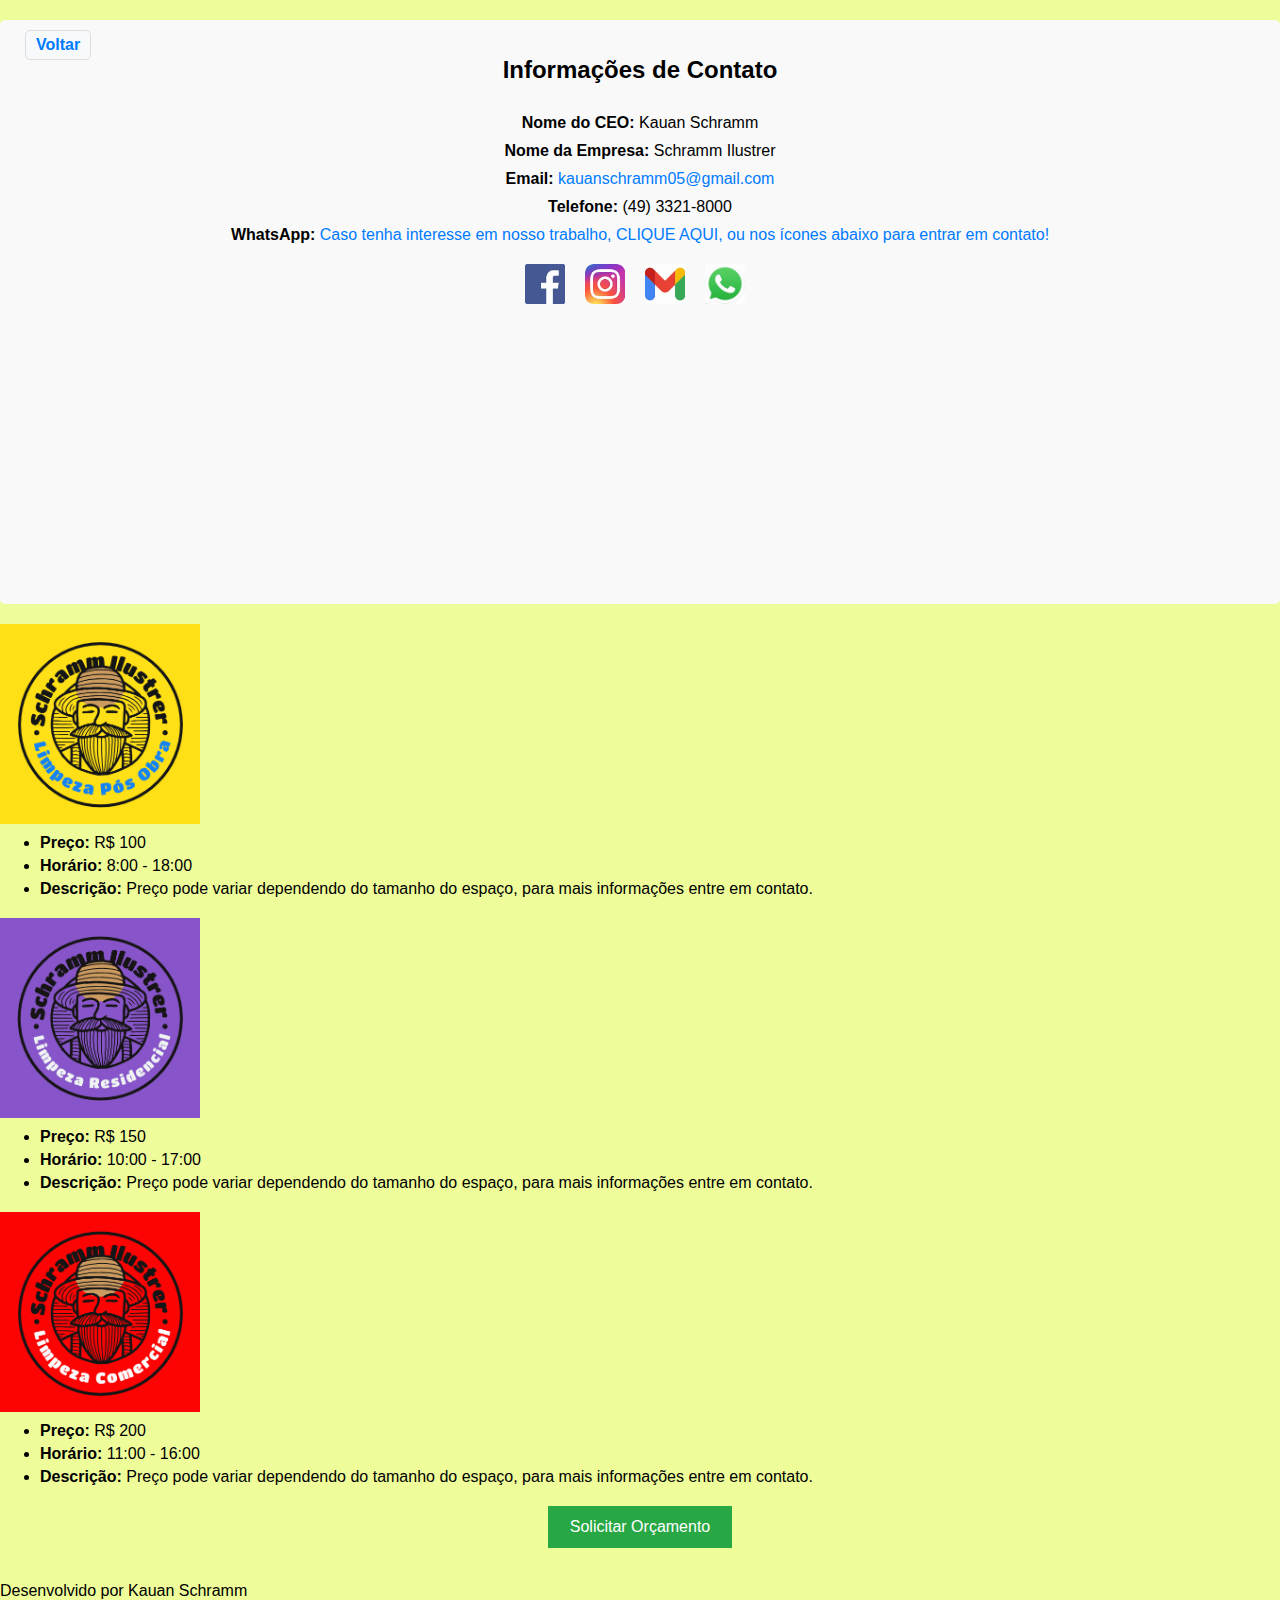
<file: serviços1.html>
<html lang="pt">
<head>
    <meta charset="UTF-8">
    <meta name="viewport" content="width=device-width, initial-scale=1.0">
    <title>Contato</title>
    <link rel="stylesheet" href="css/main.css"> <!-- Link para o seu CSS -->
    <style>
        body {
            background-color: #eefd9a; /* Amarelo claro */
            margin: 0;
            padding: 0;
            font-family: Arial, sans-serif;
        }
        
        .info-list {
            margin-top: 10px;
        }
        
        .info-list li {
            margin-bottom: 5px;
        }
        
        .img-container {
            margin-bottom: 20px;
        }
        
        /* Estilos internos para o link de voltar */
        .back-link {
            position: fixed;
            top: 30px; /* Distância do topo */
            left: 25px; /* Distância da esquerda */
            z-index: 1000; /* Garante que o link fique acima de outros elementos */
            background-color: #f8f9fa; /* Cor de fundo para o link */
            padding: 5px 10px; /* Espaçamento interno para o link */
            border: 1px solid #ddd; /* Borda ao redor do link */
            border-radius: 5px; /* Bordas arredondadas */
            text-decoration: none; /* Remove sublinhado */
            color: #007bff; /* Cor do texto do link */
            font-weight: bold; /* Negrito para o texto */
        }
        
        .back-link:hover {
            color: #0056b3; /* Cor ao passar o mouse */
        }
        
        /* CSS personalizado */
        .contato {
            display: flex;
            flex-direction: column;
            align-items: center;
            padding: 20px;
        }
        
        .video-container {
            position: relative;
            width: 100%;
            max-width: 370px; /* Ajuste conforme necessário */
            height: auto; /* Permite que a altura seja ajustada automaticamente */
            margin-bottom: 20px;
        }
        
        .video-container iframe {
            width: 100%;
            height: 220px; /* Ajuste conforme necessário */
            border: none;
        }
        
        .contato-info {
            text-align: center;
            margin-bottom: 20px;
        }
        
        .contato-info p {
            margin: 10px 0;
        }
        
        .redes-sociais {
            display: flex;
            justify-content: center;
            gap: 10px;
            margin-bottom: 20px;
        }
        
        .social-icon {
            width: 40px;
            height: 40px;
            object-fit: cover;
        }
        
        /* Media Queries para responsividade */
        @media (max-width: 768px) {
            .video-container {
                max-width: 100%;
            }
            
            .social-icon {
                width: 30px;
                height: 30px;
            }
        }

        @media (max-width: 480px) {
            .back-link {
                top: 10px;
                left: 10px;
                padding: 3px 6px;
                font-size: 14px;
            }
            
            .video-container iframe {
                height: 180px;
            }
            
            .social-icon {
                width: 25px;
                height: 25px;
            }
        }
    </style>
</head>
<body>
    <a href="index.html" class="back-link">Voltar</a>

    <!-- Seção de Contato -->
    <section id="contato" class="contato">
        <h1>Informações de Contato</h1>
        <div class="contato-info">
            <p><strong>Nome do CEO:</strong> Kauan Schramm</p>
            <p><strong>Nome da Empresa:</strong> Schramm Ilustrer</p>
            <p><strong>Email:</strong> <a href="mailto:contato@schrammilustrer.com">kauanschramm05@gmail.com</a></p>
            <p><strong>Telefone:</strong> (49) 3321-8000</p>
            <p><strong>WhatsApp:</strong> <a href="https://wa.me/554933218000" target="_blank">Caso tenha interesse em nosso trabalho, CLIQUE AQUI, ou nos ícones abaixo para entrar em contato!</a></p>
            <div class="redes-sociais">
                <a href="https://facebook.com/schrammilustrer" target="_blank">
                    <img src="./logo/face.jpg" alt="Facebook" class="social-icon">
                </a>
                <a href="https://instagram.com/kauan_schramm" target="_blank">
                    <img src="./logo/inst.jpg" alt="Instagram" class="social-icon">
                </a>
                <a href="mailto:kauanschramm@gmail.com">
                    <img src="./logo/gmail.jpg" alt="Gmail" class="social-icon">
                </a>
                <a href="https://wa.me/5547988155353" target="_blank" class="whatsapp-link">
                    <img src="./logo/wats.jpg" alt="WhatsApp" class="social-icon">
                </a>
            </div>
        </div>
        <div class="video-container">
            <!-- Substitua o src pelo código de incorporação do seu vídeo -->
            <iframe src="https://www.youtube.com/embed/jdRi2LLVFAE?si=UcUxzbj7aep0aCvF" title="YouTube video player" frameborder="0" allow="accelerometer; autoplay; clipboard-write; encrypted-media; gyroscope; picture-in-picture; web-share" referrerpolicy="strict-origin-when-cross-origin" allowfullscreen></iframe>
        </div>
    </section>
    <!-- Outras seções do seu site -->
    <div class="container">
        <!-- Linha para imagens -->
        <div class="row">
            <!-- Imagem 1 -->
            <div class="col-md-4 img-container">
                <img src="./logo/posobra.png" class="img-fluid" alt="Imagem 1">
                <ul class="list-unstyled info-list">
                    <li><strong>Preço:</strong> R$ 100</li>
                    <li><strong>Horário:</strong> 8:00 - 18:00</li>
                    <li><strong>Descrição:</strong> Preço pode variar dependendo do tamanho do espaço, para mais informações entre em contato.</li>
                </ul>
            </div>
            <!-- Imagem 2 -->
            <div class="col-md-4 img-container">
                <img src="./logo/residencial.png" class="img-fluid" alt="Imagem 2">
                <ul class="list-unstyled info-list">
                    <li><strong>Preço:</strong> R$ 150</li>
                    <li><strong>Horário:</strong> 10:00 - 17:00</li>
                    <li><strong>Descrição:</strong> Preço pode variar dependendo do tamanho do espaço, para mais informações entre em contato.</li>
                </ul>
            </div>
            <!-- Imagem 3 -->
            <div class="col-md-4 img-container">
                <img src="./logo/comercial.png" class="img-fluid" alt="Imagem 3">
                <ul class="list-unstyled info-list">
                    <li><strong>Preço:</strong> R$ 200</li>
                    <li><strong>Horário:</strong> 11:00 - 16:00</li>
                    <li><strong>Descrição:</strong> Preço pode variar dependendo do tamanho do espaço, para mais informações entre em contato.</li>
                </ul>
            </div>
        </div>
        <div class="text-center my-4">
            <a href="serviços2.html" class="btn btn-custom">Solicitar Orçamento</a>
        </div>
    </div>
    <script src="https://cdn.jsdelivr.net/npm/bootstrap@5.3.3/dist/js/bootstrap.bundle.min.js"></script>
    <br>
    <footer class="footer">
        <p class="footer-text">Desenvolvido por Kauan Schramm</p>
    </footer>
</body>
</html>
</file>
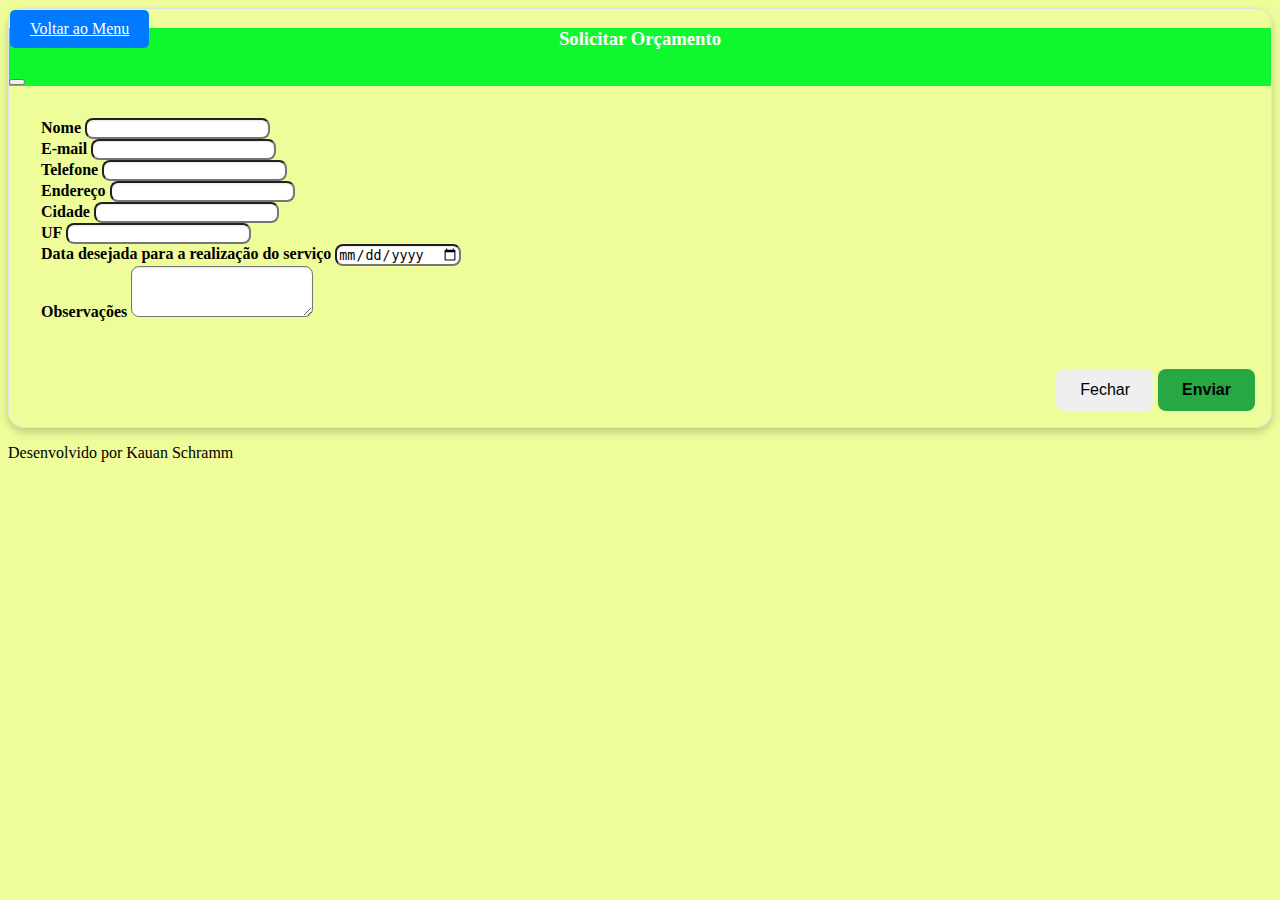
<file: serviços2.html>
<!DOCTYPE html>
<html lang="en">
<head>
    <meta charset="UTF-8">
    <meta name="viewport" content="width=device-width, initial-scale=1.0">
    <title>Document</title>
    <link rel="stylesheet" href="css/serviços2.css">
    <style>
        /* Estilo do Modal */
        .modal-content {
          border-radius: 1rem; /* Cantos arredondados do modal */
          border: 1px solid #dee2e6; /* Borda do modal */
          box-shadow: 0 4px 8px rgba(0, 0, 0, 0.2); /* Sombra do modal */
        }
        
        .modal-header {
          background-color: #0ff72e; /* Cor de fundo do cabeçalho do modal */
          color: #fff; /* Cor do texto no cabeçalho */
          border-bottom: none; /* Remove a borda inferior do cabeçalho */
          border-top-left-radius: -1rem; /* Cantos arredondados superiores do modal */
          border-top-right-radius:-1rem; /* Cantos arredondados superiores do modal */
        }
    
        .modal-body {
          padding: 2rem; /* Espaçamento interno do corpo do modal */
        }
    
        .modal-footer {
          border-top: none; /* Remove a borda superior do rodapé do modal */
          padding: 1rem; /* Espaçamento interno do rodapé do modal */
          text-align: right; /* Alinha os botões no rodapé à direita */
        }
    
        .btn-primary {
          background-color: #28a745; /* Cor de fundo do botão primário */
          border: none; /* Remove a borda padrão do botão */
          border-radius: 0.5rem; /* Cantos arredondados do botão */
          padding: 0.75rem 1.5rem; /* Espaçamento interno do botão */
          font-size: 1rem; /* Tamanho da fonte do botão */
          font-weight: bold; /* Peso da fonte do botão */
        }
    
        .btn-primary:hover {
          background-color: #218838; /* Cor de fundo no hover do botão primário */
        }
    
        .btn-secondary {
          border: none; /* Remove a borda padrão do botão secundário */
          border-radius: 0.5rem; /* Cantos arredondados do botão */
          padding: 0.75rem 1.5rem; /* Espaçamento interno do botão */
          font-size: 1rem; /* Tamanho da fonte do botão */
        }
    
        .btn-secondary:hover {
          background-color: #6c757d; /* Cor de fundo no hover do botão secundário */
          color: #fff; /* Cor do texto no hover do botão secundário */
        }
    
        .form-label {
          font-weight: bold; /* Torna o texto do rótulo em negrito */
        }
    
        .form-control {
          border-radius: 0.5rem; /* Cantos arredondados dos campos de entrada */
          box-shadow: inset 0 1px 2px rgba(0, 0, 0, 0.1); /* Sombra interna dos campos de entrada */
        }
    
        textarea.form-control {
          resize: vertical; /* Permite redimensionar o textarea verticalmente */
        }
      </style>
      <style>
        body {
          background-color: #eefd9a; /* Amarelo claro */
        }
      </style>
      <style>
        .back-button {
            position: fixed;
            top: 10px;
            left: 10px;
            z-index: 1000;
            background-color: #007bff; /* Azul */
            color: white;
            border: none;
            border-radius: 5px;
            padding: 10px 20px;
            font-size: 16px;
            cursor: pointer;
        }

        .back-button:hover {
            background-color: #0056b3; /* Azul escuro */
        }
    </style>
    
    
    
</head>
<body>
    <body>
        <a href="index.html" class="back-button">Voltar ao Menu</a>
        <!-- Código do Modal -->
        <div class="modal fade" id="orçamentoModal" tabindex="-1" aria-labelledby="orçamentoModalLabel" aria-hidden="true">
          <div class="modal-dialog">
            <div class="modal-content">
              <div class="modal-header">
                <h3 class="modal-title" id="orçamentoModalLabel">Solicitar Orçamento</h3>
                <button type="button" class="btn-close" data-bs-dismiss="modal" aria-label="Close"></button>
              </div>
              <div class="modal-body">
                <form id="orcamentoForm">
                  <div class="mb-3">
                    <label for="nome" class="form-label">Nome</label>
                    <input type="text" class="form-control" id="nome" required>
                  </div>
                  <div class="mb-3">
                    <label for="email" class="form-label">E-mail</label>
                    <input type="email" class="form-control" id="email" required>
                  </div>
                  <div class="mb-3">
                    <label for="telefone" class="form-label">Telefone</label>
                    <input type="tel" class="form-control" id="telefone" required>
                  </div>
                  <div class="mb-3">
                    <label for="endereco" class="form-label">Endereço</label>
                    <input type="text" class="form-control" id="endereco" required>
                  </div>
                  <div class="mb-3">
                    <label for="cidade" class="form-label">Cidade</label>
                    <input type="text" class="form-control" id="cidade" required>
                  </div>
                  <div class="mb-3">
                    <label for="uf" class="form-label">UF</label>
                    <input type="text" class="form-control" id="uf" required>
                  </div>
                  <div class="mb-3">
                    <label for="data" class="form-label">Data desejada para a realização do serviço</label>
                    <input type="date" class="form-control" id="data" required>
                  </div>
                  <div class="mb-3">
                    <label for="observacoes" class="form-label">Observações</label>
                    <textarea class="form-control" id="observacoes" rows="3"></textarea>
                  </div>
                </form>
              </div>
              <div class="modal-footer">
                <button type="button" class="btn btn-secondary" data-bs-dismiss="modal">Fechar</button>
                <button type="submit" class="btn btn-primary" id="submitBtn">Enviar</button>
              </div>
            </div>
          </div>
        </div>
      
        <script src="https://cdn.jsdelivr.net/npm/bootstrap@5.3.3/dist/js/bootstrap.bundle.min.js" integrity="sha384-YvpcrYf0tY3lHB60NNkmXc5s9fDVZLESaAA55NDzOxhy9GkcIdslK1eN7N6jIeHz" crossorigin="anonymous"></script>
        <script>
          document.getElementById('submitBtn').addEventListener('click', function(event) {
            event.preventDefault(); // Impede o envio padrão do formulário
            
            // Aqui você pode adicionar lógica para processar os dados do formulário
            // Exemplo: Mostrar uma mensagem de confirmação
            alert('Formulário enviado!');
            
            // Ou você pode submeter o formulário via JavaScript
            // document.getElementById('orcamentoForm').submit();
          });
        </script>
        <footer class="footer">
            <p class="footer-text">Desenvolvido por Kauan Schramm</p>
        </footer>
      </body>
    
</body>
</html>
</file>
<file: css/main.css>
h1 {
    text-align: center;
}   

.social-icon {
    width: 50px; /* Ajuste o tamanho conforme necessário */
    height: 50px; /* Ajuste o tamanho conforme necessário */
    margin-right: 10px;
    vertical-align: middle;
    display: inline-block;
}

.contato {
    padding: 20px;
    background-color: #f9f9f9;
    border-radius: 5px;
    margin: 20px 0;
}

.contato h1 {
    font-size: 24px;
    margin-bottom: 20px;
}

.contato-info p {
    font-size: 16px;
    margin: 10px 0;
}

.contato-info a {
    color: #007bff;
    text-decoration: none;
}

.contato-info a:hover {
    text-decoration: underline;
}

.redes-sociais {
    margin-top: 20px;
}

body {
    background-color: #FFFFE0; /* Amarelo claro */
}

.img-fluid {
    width: 200px; /* Ajuste o tamanho conforme necessário */
    height: 200px;
    margin-right: 10px;
}

.btn-primary {
    margin-top: 20px; /* Ajuste o valor conforme necessário */
  }
  
  /* Adiciona uma margem ao redor do contêiner da seção */
  .container {
    margin-top: 20px; /* Ajuste o valor conforme necessário */
  }
  
  /* Garante que o botão esteja centralizado */
  .text-center {
    text-align: center;
  }

  .btn-custom {
    display: inline-block;
    padding: 10px 20px; /* Ajuste o tamanho conforme necessário */
    background-color: #28a745; /* Verde */
    color: white;
    font-size: 16px;
    text-align: center;
    text-decoration: none;
    border-radius: 0; /* Faz o botão quadrado */
    border: 2px solid transparent;
  }
  
  .btn-custom:hover {
    background-color: #218838; /* Tom mais escuro de verde para hover */
    border-color: #1e7e34;
  }
</file>
<file: css/serviços2.css>
h3{
    text-align: center;
}
</file>
